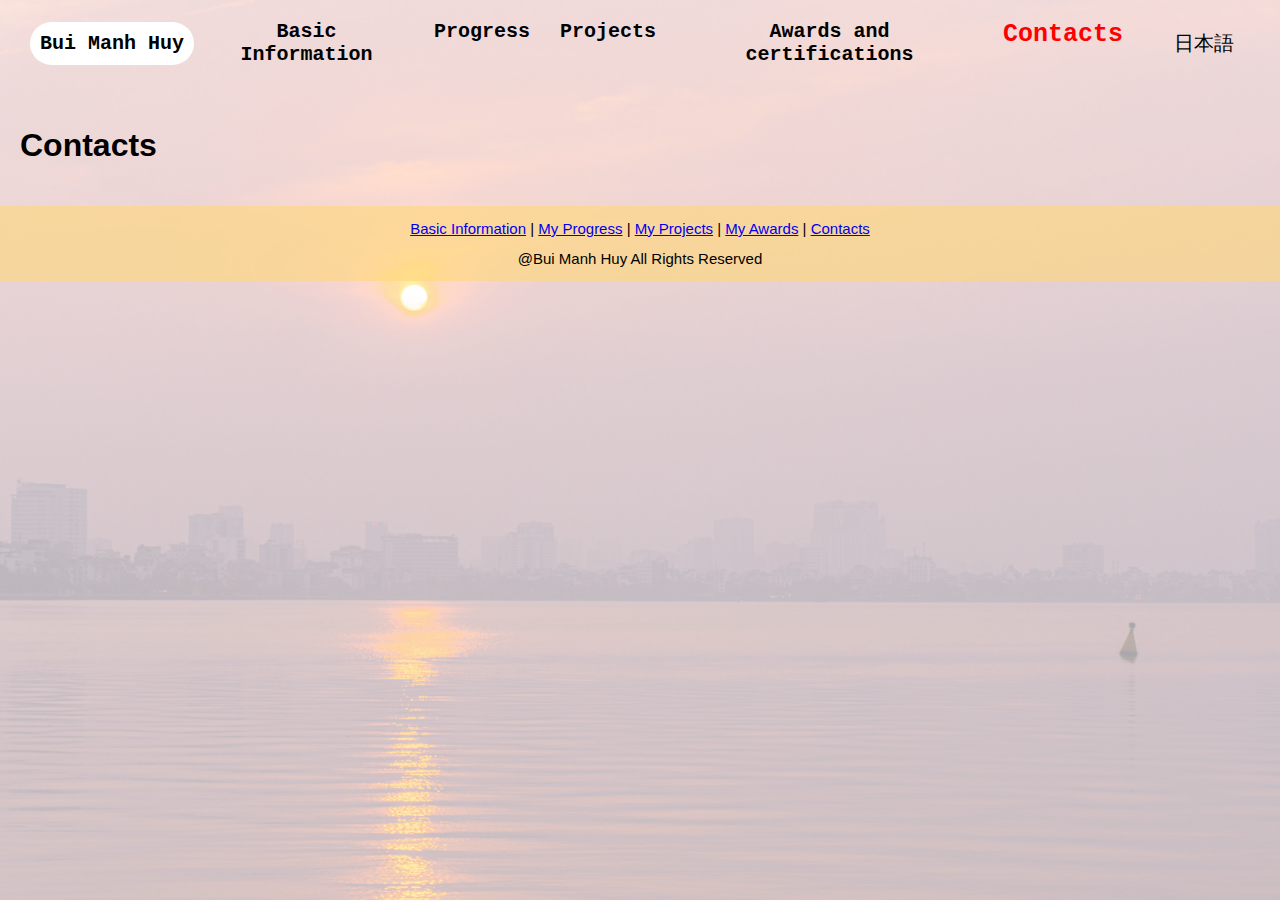
<file: contacts.html>
<!DOCTYPE html>
<html lang="en">
<head>
    <meta charset="UTF-8">
    <meta name="viewport" content="width=device-width, initial-scale=1.0">
    <title>Huy MB</title>
    <link rel="stylesheet" href="styles.css"> <!-- Kết nối file CSS -->
    <link rel="preload" as="image" href="/background/background.webp">
    <link rel="icon" type="image/x-icon" href="/background/Picture1.ico">
</head>
<body>
    <header>
    <nav class="navbar">
        <div data-lang="name" class="logo">Bui Manh Huy</div>
        
        <ul class="nav-links">
            <li><a data-lang="info" href="index.html">Basic Information</a></li>
            <li><a data-lang="progress" href="timeline.html">Progress</a></li>
            <li><a data-lang="projects" href="projects.html">Projects</a></li>
            <li><a data-lang="awards" href="success.html">Awards and certifications</a></li>
            <li><a data-lang="contacts" href="contacts.html" class="current-page">Contacts</a></li>
        </ul>
        <button class="lang-button" id="lang-toggle">日本語</button>
        <button class="toggle-button" id="menu-toggle">☰</button>
    </nav>
    </header>
    <main class="apply-effect">
        <h1>Contacts</h1>
    </main>
    <button onclick="topFunction()" id="scroll" title="Go to top">⬆</button>
    <footer>
        <nav>
            <a href="index.html">Basic Information</a> |
            <a href="timeline.html">My Progress</a> |
            <a href="projects.html">My Projects</a> |
            <a href="success.html">My Awards</a> |
            <a href="contacts.html">Contacts</a>
          </nav>
          <p>@Bui Manh Huy All Rights Reserved</p>
    </footer>
    <script src="scripts.js"></script>
</body>
</html>
</file>
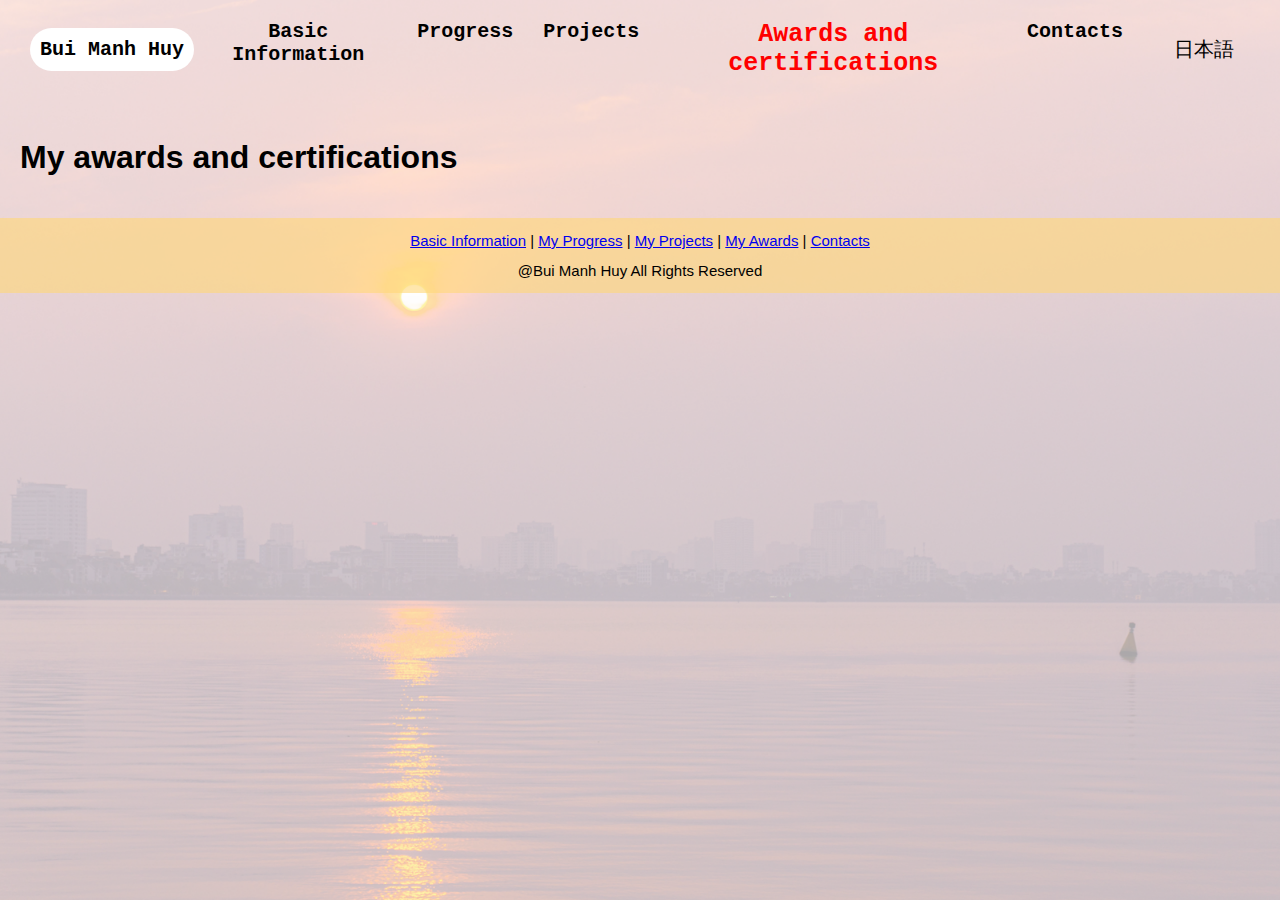
<file: success.html>
<!DOCTYPE html>
<html lang="en">
<head>
    <meta charset="UTF-8">
    <meta name="viewport" content="width=device-width, initial-scale=1.0">
    <title>Huy MB</title>
    <link rel="stylesheet" href="styles.css"> <!-- Kết nối file CSS -->
    <link rel="preload" as="image" href="./background/background.webp">
    <link rel="icon" type="image/x-icon" href="/background/Picture1.ico">
</head>
<body>
    <header>
    <nav class="navbar">
        <div data-lang="name" class="logo">Bui Manh Huy</div>
        
        <ul class="nav-links">
            <li><a data-lang="info" href="index.html">Basic Information</a></li>
            <li><a data-lang="progress" href="timeline.html">Progress</a></li>
            <li><a data-lang="projects" href="projects.html">Projects</a></li>
            <li><a data-lang="awards" href="success.html" class="current-page">Awards and certifications</a></li>
            <li><a data-lang="contacts" href="contacts.html">Contacts</a></li>
        </ul>
        <button class="lang-button" id="lang-toggle">日本語</button>
        <button class="toggle-button" id="menu-toggle">☰</button>
    </nav>
</header>
    <main class="apply-effect">
        <h1>My awards and certifications</h1>
    </main>
    <button onclick="topFunction()" id="scroll" title="Go to top">⬆</button>
    <footer>
        <nav>
            <a href="index.html">Basic Information</a> |
            <a href="timeline.html">My Progress</a> |
            <a href="projects.html">My Projects</a> |
            <a href="success.html">My Awards</a> |
            <a href="contacts.html">Contacts</a>
          </nav>
          <p>@Bui Manh Huy All Rights Reserved</p>
    </footer>
    <script src="scripts.js"></script>
</body>
</html>
</file>
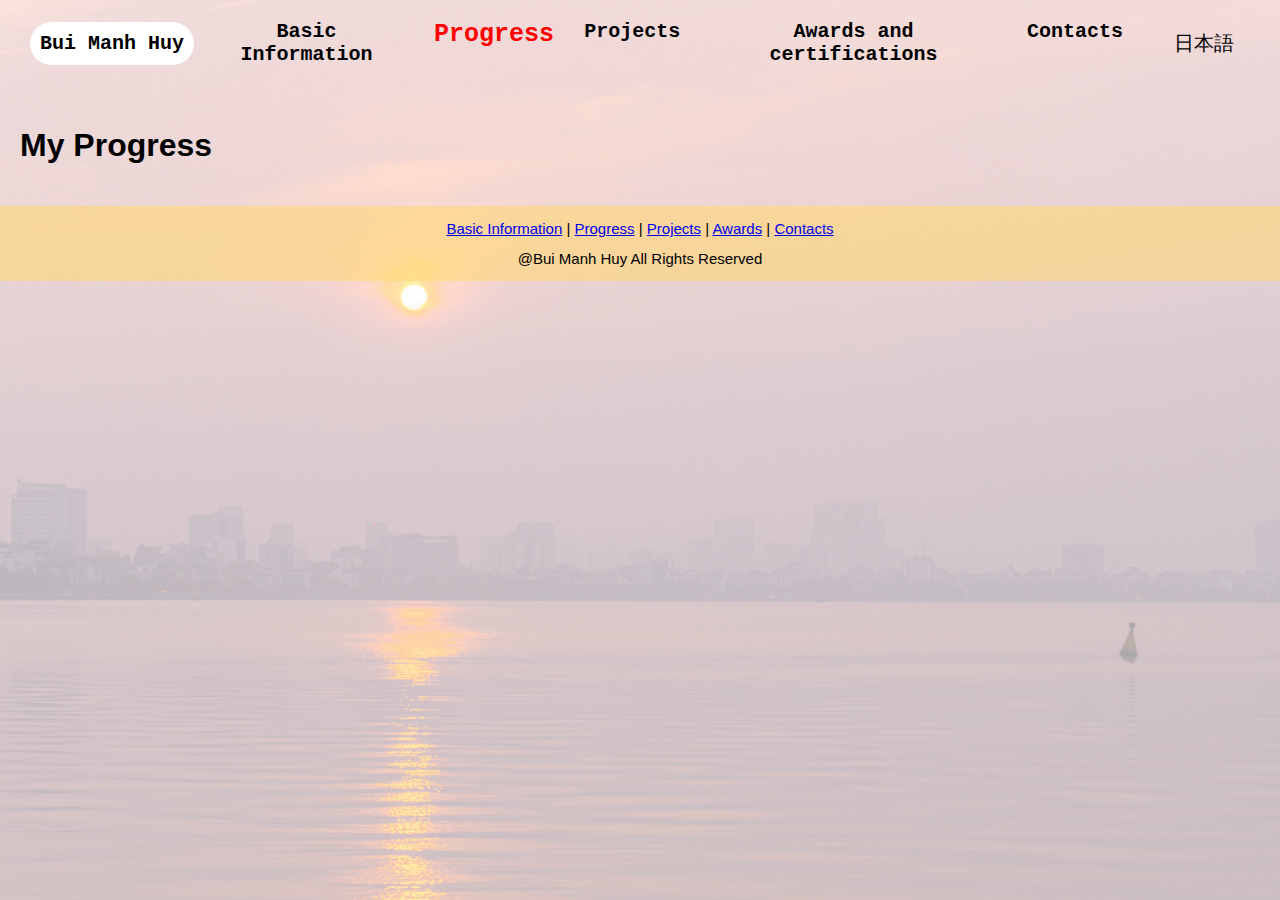
<file: timeline.html>
<!DOCTYPE html>
<html lang="en">
<head>
    <meta charset="UTF-8">
    <meta name="viewport" content="width=device-width, initial-scale=1.0">
    <title>Huy MB</title>
    <link rel="stylesheet" href="styles.css"> <!-- Kết nối file CSS -->
    <link rel="preload" as="image" href="/background/background.webp">
    <link rel="icon" type="image/x-icon" href="/background/Picture1.ico">
</head>
<body>
    <header>
    <nav class="navbar">
        <div data-lang="name" class="logo">Bui Manh Huy</div>
        
        <ul class="nav-links">
            <li><a data-lang="info" href="index.html">Basic Information</a></li>
            <li><a data-lang="progress" href="timeline.html" class="current-page">Progress</a></li>
            <li><a data-lang="projects" href="projects.html">Projects</a></li>
            <li><a data-lang="awards" href="success.html">Awards and certifications</a></li>
            <li><a data-lang="contacts" href="contacts.html">Contacts</a></li>
        </ul>
        <button class="lang-button" id="lang-toggle">日本語</button>
        <button class="toggle-button" id="menu-toggle">☰</button>
    </nav>
</header>
    <main class="apply-effect">
        <h1>My Progress</h1>
        <div>
            
        </div>
    </main>
    <button onclick="topFunction()" id="scroll" title="Go to top">⬆</button>
    <footer>
        <nav>
            <a href="index.html">Basic Information</a> |
            <a href="timeline.html">Progress</a> |
            <a href="projects.html">Projects</a> |
            <a href="success.html">Awards</a> |
            <a href="contacts.html">Contacts</a>
          </nav>
          <p>@Bui Manh Huy All Rights Reserved</p>
    </footer>
    <script src="scripts.js"></script>
</body>
</html>
</file>
<file: styles.css>
/* Định dạng chung */
html {
    scroll-behavior: smooth; /* This enables smooth scrolling globally */
  }
body {
    margin: 0;
    font-family: Arial, sans-serif;
    background-image: url("background/background.webp");
    background-repeat: no-repeat;
    background-position: center;
    background-color: transparent;
    background-size: cover;
    background-attachment: fixed;
    transition: opacity 1s ease-in-out;
    position: relative;
    height: 100%;
    display: flex;
    flex-direction: column;
}
body.loaded {
    opacity: 1;
}
body.fade-out .apply-effect {
    opacity: 0;
    transition: opacity 0.5s ease-in-out;
}
.info{
    font-size: 40px;
    font-weight: bold;
    font-family: "Courier New", Courier, monospace;
}
main {
    flex: 1;
}
footer{
    font-size: 15px;
    font-family: "Trebuchet MS", Helvetica, sans-serif;
    text-align: center;
    line-height: 1.0;
    background-color: rgba(255, 216, 119, 0.605);
    padding-top: 15px;
    margin-top: auto;
}
p.paragraph{
    font-size: 30px;
    font-family: "Trebuchet MS", Helvetica, sans-serif;
    text-align: justify;
    text-indent: 50px;
    line-height: 1.5;
    text-align-last: left;
}
img.imgpro{
    margin-left: 150px;
    margin-right: 150px;
    margin-top: 100px;
    margin-bottom: 30px;
}
img.imgclu{
    margin-left: 350px;
}
.list{
    font-size: 30px;
    font-family: "Trebuchet MS", Helvetica, sans-serif;
    text-align: justify;
    line-height: 1.5;
    word-spacing: -3px;
    text-align-last: left;
    padding: 0;
    margin: 25px;
}
/* Thanh điều hướng */
.navbar {
    display: flex;
    justify-content: space-between;
    align-items: center;
    background-color: none;
    border-radius: 20px;
    padding: 10px 20px;
    margin: 10px;
    color: black;
    position: relative;
}
#scroll{
    display: block; /* Hidden by default */
    position: fixed; /* Fixed/sticky position */
    bottom: 20px; /* Place the button at the bottom of the page */
    right: 30px; /* Place the button 30px from the right */
    z-index: 99; /* Make sure it does not overlap */
    border: none; /* Remove borders */
    outline: none; /* Remove outline */
    background-color: rgba(76, 159, 184, 0.619); /* Set a background color */
    color: white; /* Text color */
    cursor: pointer; /* Add a mouse pointer on hover */
    border-radius: 10px; /* Rounded corners */
    font-size: 20px; /* Increase font size */
    width: 50px;
    height: 50px;
    opacity: 0;
    transition: background-color 0.3s ease-in-out, opacity 0.3s ease-in-out;
  }
  
#scroll:hover {
    background-color: rgb(76, 159, 184); /* Add a dark-grey background on hover */
  }
/* Logo */
.logo {
    font-size: 20px;
    font-weight: bold;
    font-family: "Courier New", Courier, monospace;
    background-color: white;
    padding: 10px;
    border-radius: 100px;
}
.downbut{
    border: none;
    padding: 15px;
    border-radius: 50px;
    font-size: 20px;
    font-weight: bold;
    font-family: "Courier New", Courier, monospace;
    background-color: rgb(251, 229, 138);
    color: white;
    text-shadow: 2px 2px 4px black;
    cursor: pointer;
    margin-left: 20%;
    margin-right: 20%;
    text-wrap:nowrap;
}
.downbut:hover{
    box-shadow: 0 4px 8px 0 rgba(0, 0, 0, 0.2), 0 6px 20px 0 rgba(0, 0, 0, 0.19);
    transform: scale(1.02);
}
/* Danh sách liên kết */
.nav-links {
    list-style: none;
    display: flex;
    margin: 0;
    padding: 0;
    justify-content: center; /* Căn giữa các liên kết trong nav */
    flex: 1; /* Cho phép nav-links chiếm không gian có sẵn */
}

.nav-links li {
    margin: 0 15px;
}

.nav-links a {
    text-align: center;
    text-decoration: none;
    color: black;
    font-size: 20px;
    transition: all 0.3s ease-in-out;
    font-family: "Courier New", Courier, monospace;
    font-weight: bold;
    opacity: 1;
    display: inline-block;
    background-color: transparent;
}

.nav-links a:hover {
    text-shadow: 0 0 3px #ff0000;
    color: #ff0000;
    background-color: white;
    padding: 10px;
    border-radius: 100px;
    opacity: 0.8;
    transform: scale(1.1); /* Màu khi hover */
}
a.current-page {
    color: #ff0000;
    font-size: 25px;
}

.lang-button, .toggle-button {
    background: none;
    color: black;
    border: none;
    padding: 8px 16px;
    cursor: pointer;
    transition: color 0.3s ease, transform 0.3s ease;
    margin-left: 20px;
    font-size: 20px;
}
.toggle-button {
    display:none;
}
.lang-button:hover {
    color: #ff0000;
    transform: scale(1.1);/* Màu khi hover */
}
.projects-titles{
    position: relative;
    font-size: 25px;
    font-family: Arial, sans-serif;
    font-weight: bold;
    display: block;
    z-index: 0;
}
.responsive {
    align-items: center;
    padding: 0 6px;
    float: right;
    width: 100%;
    display: flex;
    flex-direction: row;
    gap: 30px;
}
div.gallery {
  text-align: center;
  width: 25%;
  display: block;
  overflow: hidden;
  border-radius: 10px;
  transition: transform 0.3s ease, box-shadow 0.3s ease;
  cursor: pointer;
}
div.gallery:hover {
    box-shadow: 0 4px 8px 0 rgba(0, 0, 0, 0.2), 0 6px 20px 0 rgba(0, 0, 0, 0.19);
    transform: scale(1.02);
}
div.gallery img {
    width: 100%;
    height: auto;
    display: block;
}
div.desc {
    padding: 10px;
    text-align: center;
    background-color: white;
}
.clearfix:after {
    content: "";
    display: table;
    clear: both;
  }
.popup {
    display: flex; /* Ẩn popup ban đầu */
    position: fixed;
    top: 0;
    left: 0;
    width: 100%;
    height: 100%;
    justify-content: center;
    align-items: center;/* Dành cho các trình duyệt WebKit */
    z-index: 1;
    opacity: 0; /* Ẩn popup */
    visibility: hidden; /* Ẩn phần tử */ 
    transform: scale(0); 
    transition: opacity 0.3s ease, visibility 0s 0.2s;
}

.popup.hide {
    opacity: 0;
    transform: scale(0); /* Ẩn phần tử */ 
    animation-name: dispopupanimate;
    animation-duration: 0.3s;
    animation-iteration-count: 1;
    animation-timing-function: ease-in;
    animation-fill-mode: forwards;
}
.popup.show {
    opacity: 1;
    visibility: visible;
    transform: scale(1); 
    animation-name: popupanimate;
    animation-duration: 0.3s;
    animation-iteration-count: 1;
    animation-timing-function: ease-out;
    animation-fill-mode: forwards;
    background-color: rgba(255, 255, 255, 0.506);
    backdrop-filter: blur(10px); /* Làm mờ nền phía sau */
    -webkit-backdrop-filter: blur(10px); 
}
@keyframes popupanimate {
    0% {
        transform: scale(0); /* Bắt đầu với kích thước nhỏ */
    }
    100% {
        transform: scale(1); /* Phóng to đầy đủ */
    }
}

/* Keyframe animation khi popup tắt */
@keyframes dispopupanimate {
    0% {
        transform: scale(1); /* Bắt đầu với kích thước đầy đủ */
    }
    100% {
        transform: scale(0); /* Thu nhỏ và ẩn */
    }
}
.popup-content {
    position: fixed;
    background: white;
    padding: 20px;
    border-radius: 8px;
    width: 80%;
    height: 80%;
    text-align: center;
    box-shadow: 0 4px 8px rgba(0, 0, 0, 0.2); 
    justify-content: center;
    align-items: center;
    display: flex;
    overflow-y: auto;
}

/* Optional: để thay đổi kiểu của thanh cuộn */
.popup-content::-webkit-scrollbar {
    width: 5px;
}

.popup-content::-webkit-scrollbar-thumb {
    background: #888;
    border-radius: 5px;
}

.popup-content::-webkit-scrollbar-thumb:hover {
    background: #555;
}
.close {
    position: absolute;
    top: 10px;
    right: 10px;
    float:right;
    font-size: 50px;
    cursor: pointer;
    color:black;
    z-index: 100;
}
.project-info{
    position: relative;
    width: 25%;
    height: auto;
    float: right;
    margin-left: 25px;
    overflow: hidden;
    display:block;
}
.slideshow{
    display:flex;
    align-items: center; 
    justify-content: center;
    float: left;
    width: 75%;
    position: relative;
    overflow: hidden;
}
.slideshow-container {
    width: 100%;
    height: 650px;
    position: relative;
    float: left;
    overflow: hidden;
}
  /* Hide the images by default */
.mySlides {
    align-items: center; 
    justify-content: center;
    display: none;
    width: 100%;
    height: 100%;
    border-radius: 10px;
}
.mySlides img {
    width: 100%;
    border-radius: 8px;
    object-fit: fill;
}
  /* Next & previous buttons */
.prev, .next {
    border: none;
    background-color: rgba(128, 128, 128, 0.445);
    cursor: pointer;
    position: absolute;
    top: 50%;
    width: auto;
    margin-top: -22px;
    padding: 16px;
    color: white;
    font-weight: bold;
    font-size: 18px;
    transition: 0.6s ease;
    border-radius: 0 3px 3px 0;
    user-select: none;
}
  
  /* Position the "next button" to the right */
.next {
    right: 0;
    border-radius: 3px 0 0 3px;
}
.prev{
    left: 0;
    border-radius: 3px 0 0 3px;
}
  
  /* On hover, add a black background color with a little bit see-through */
.prev:hover, .next:hover {
    background-color: rgba(0,0,0,0.8);
}

  
  /* Number text (1/3 etc) */
.numbertext {
    background-color: rgba(116, 116, 116, 0.52);
    color: #f2f2f2;
    font-size: 12px;
    padding: 8px 12px;
    position: absolute;
    bottom: 0;
}
.dot-box{
    position: absolute;
    bottom: -25px; /* Khoảng cách từ dưới lên */
    display: flex;
    justify-content: center;
    gap: 10px;
    z-index: 20; /* Đảm bảo các dot nằm trên ảnh */
}

.dot {
    cursor: pointer;
    height: 15px;
    width: 15px;
    margin: 0 2px;
    background-color: #bbb;
    border-radius: 50%;
    display: inline-block;
    transition: background-color 0.6s ease;
}

  
.active, .dot:hover {
    background-color: #717171;
}
  
  /* Fading animation */
.fade {
    animation-name: fade;
    animation-duration: 1.5s;
}
  
@keyframes fade {
    from {opacity: .4}
    to {opacity: 1}
}
/* Nội dung chính */
main {
    padding: 20px;
}

section {
    padding: 50px 0;
    border-bottom: 1px solid #ddd;
}

/* Cho màn hình nhỏ */
@media (max-width: 768px) {
    p.paragraph{
        font-size: 20px;
        text-align: justify;
        font-family: "Trebuchet MS", Helvetica, sans-serif;
        text-indent: 25px;
        line-height: 1.5;
    }
    .responsive {
        width: 100%;
        flex-direction: column;
    }
    .list{
        font-size: 20px;
        font-family: "Trebuchet MS", Helvetica, sans-serif;
        text-align: justify;
        line-height: 1.5;
        text-align-last: left;
    }
    img {
        width: 100%;
        height: 100%;
        margin: 0;
    }
    img.imgpro{
        margin-left: 0;
        margin-right: 0;
        margin-top: 0px;
        margin-bottom: 0px;
    }
    img.imgclu{
        margin-left: 0;
    }
    .nav-links {
        display: flex;
        flex-direction: column;
        background-color: #ffffff;
        position: absolute;
        top: 70px;
        right: 0;
        width: 200px;
        border-radius: 10px;
        gap: 10px;
        padding: 15px;   
        z-index: 2;
        margin-right: 20px;
        transform-origin: right top; 
        opacity: 0; /* Ẩn popup */
        visibility: hidden; /* Ẩn phần tử */ 
        transition: opacity 0.2s ease, visibility 0s 0.2s;
    }
    .nav-links a{
        text-align: left;
        font-size: 20px;
    }
    .toggle-button {
        display: block;
        border-radius: 150px;
        background-color: white;
        border: none;
        color: rgb(0, 0, 0);
        font-size: 20px;
        cursor: pointer;
        align-items: right;
        margin-left:0;
    }
    .nav-links.hide{
        opacity: 0; /* Ẩn popup */
        visibility: hidden; /* Ẩn phần tử */ 
         /* Hiển thị menu khi có class active */
         animation: dispopupanimate 0.3s ease-in-out forwards;
    }
    .nav-links.show{
        opacity: 1; /* Ẩn popup */
        visibility: visible; /* Ẩn phần tử */ 
        /* Hiển thị menu khi có class active */
        animation: popupanimate 0.3s ease-in-out forwards;
   }
    .downbut{
        margin-left: 10%;
    }

    .lang-button {
        margin-left: 0; /* Đặt nút ngôn ngữ sát với menu */
    }
    .navbar {/* Đổi thành cột khi màn hình nhỏ */
        align-items: flex-start; /* Các phần tử căn trái */
    }
    .nav-links a:hover {
        color: inherit; /* Không đổi màu */
        background-color: transparent; /* Không đổi nền */
        padding: 0; /* Không thêm padding */
        border-radius: 0; /* Không border radius */
        opacity: 1;
    }
    div.gallery{
        width: 100%;
    }
    .project-info{
        width: 100%;
        float: left;
        margin-right: 0;
        margin-top: 0;
        align-items: center;
        justify-content: center;
    }
    .slideshow{
        display:flex;
        float: left;
        width: 100%;
        position: relative;
    }
    .slideshow-container {
        display: flex;
        width: 100%;
        height: 100%;
        position: relative;
        float: left;
        overflow: hidden;
    }
    .mySlides{
        width: 100%;
        height: 250px;
    }
    .mySlides img {
        width: 100%;
        border-radius: 8px;
        object-fit: fill;
    }
}
</file>
